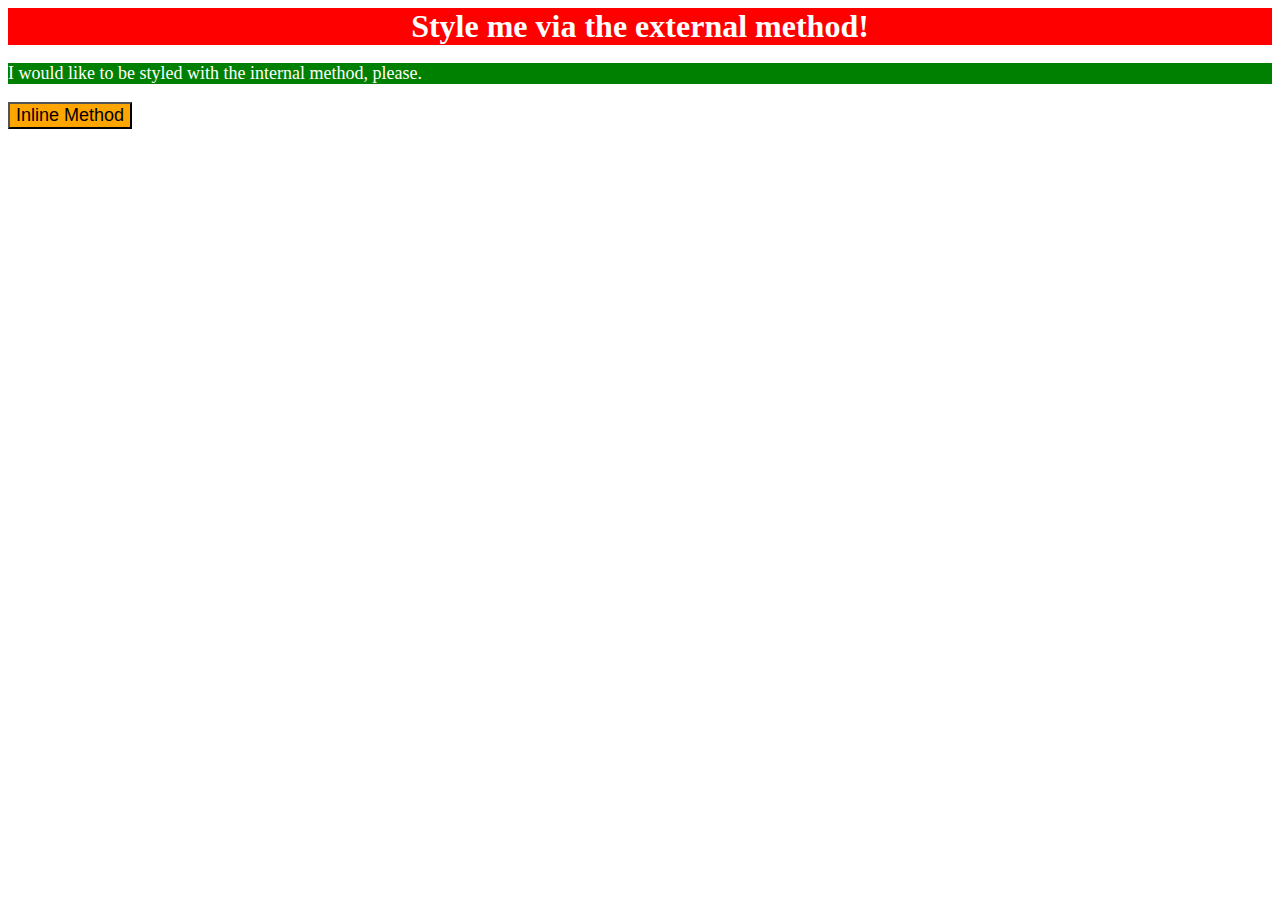
<file: foundations/01-css-methods/index.html>
<!DOCTYPE html>
<html lang="en">
  <head>
    <meta charset="UTF-8">
    <meta http-equiv="X-UA-Compatible" content="IE=edge">
    <meta name="viewport" content="width=device-width, initial-scale=1.0">
   <link rel="stylesheet" href="style.css">
    <title>Methods for Adding CSS</title>
  </head>
  <body>
    <div>Style me via the external method!</div>
    <p>I would like to be styled with the internal method, please.</p>
    <button>Inline Method</button>
  </body>
</html>
</file>
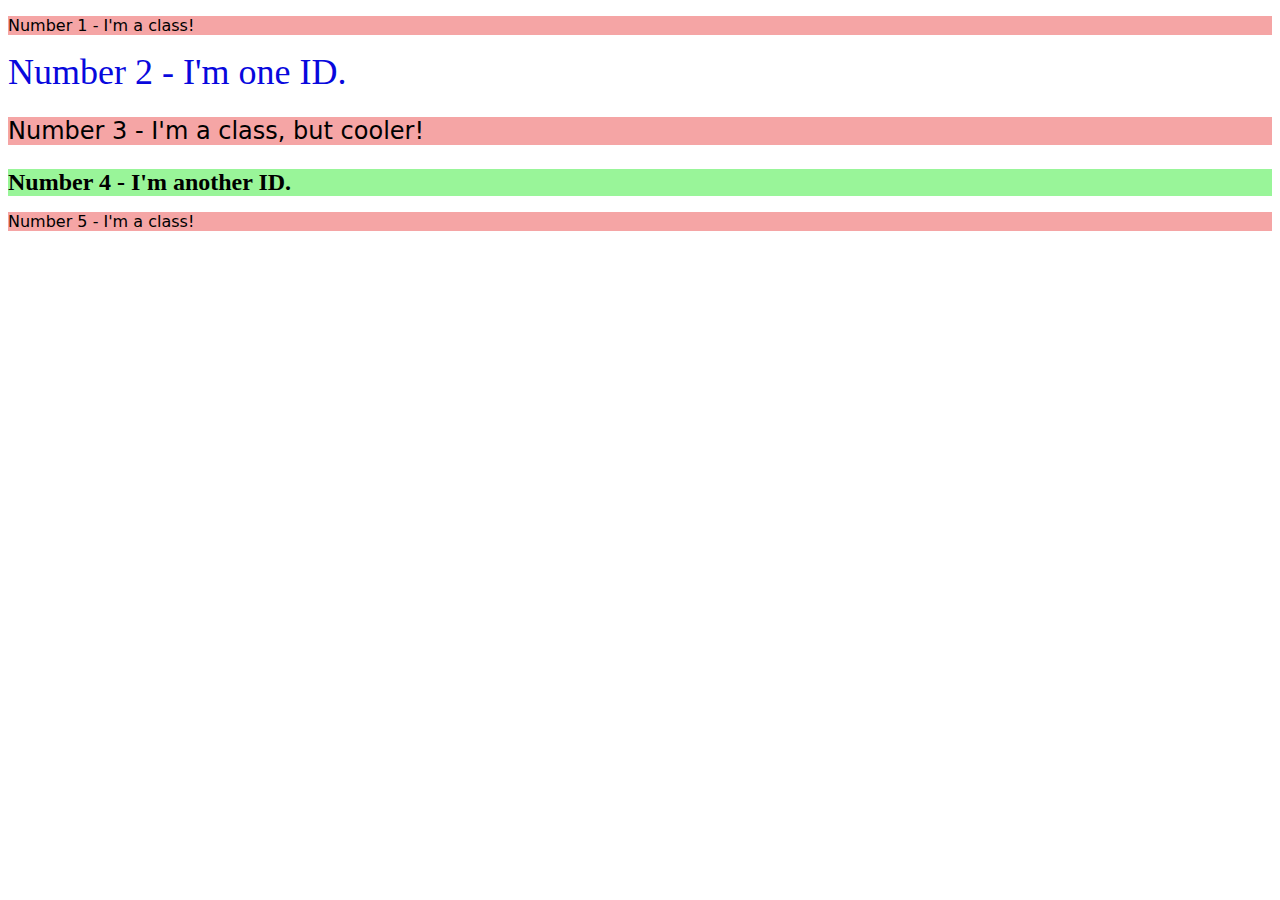
<file: foundations/02-class-id-selectors/index.html>
<!DOCTYPE html>
<html lang="en">
  <head>
    <meta charset="UTF-8">
    <meta http-equiv="X-UA-Compatible" content="IE=edge">
    <meta name="viewport" content="width=device-width, initial-scale=1.0">
    <title>Class and ID Selectors</title>
    <link rel="stylesheet" href="style.css">
  </head>
  <body>
    <p class="simple ">Number 1 - I'm a class!</p>
    <div id="n2">Number 2 - I'm one ID.</div>
    <p class="simple cool">Number 3 - I'm a class, but cooler!</p>
    <div id="n4">Number 4 - I'm another ID.</div>
    <p class="simple">Number 5 - I'm a class!</p>
  </body>
</html>
</file>
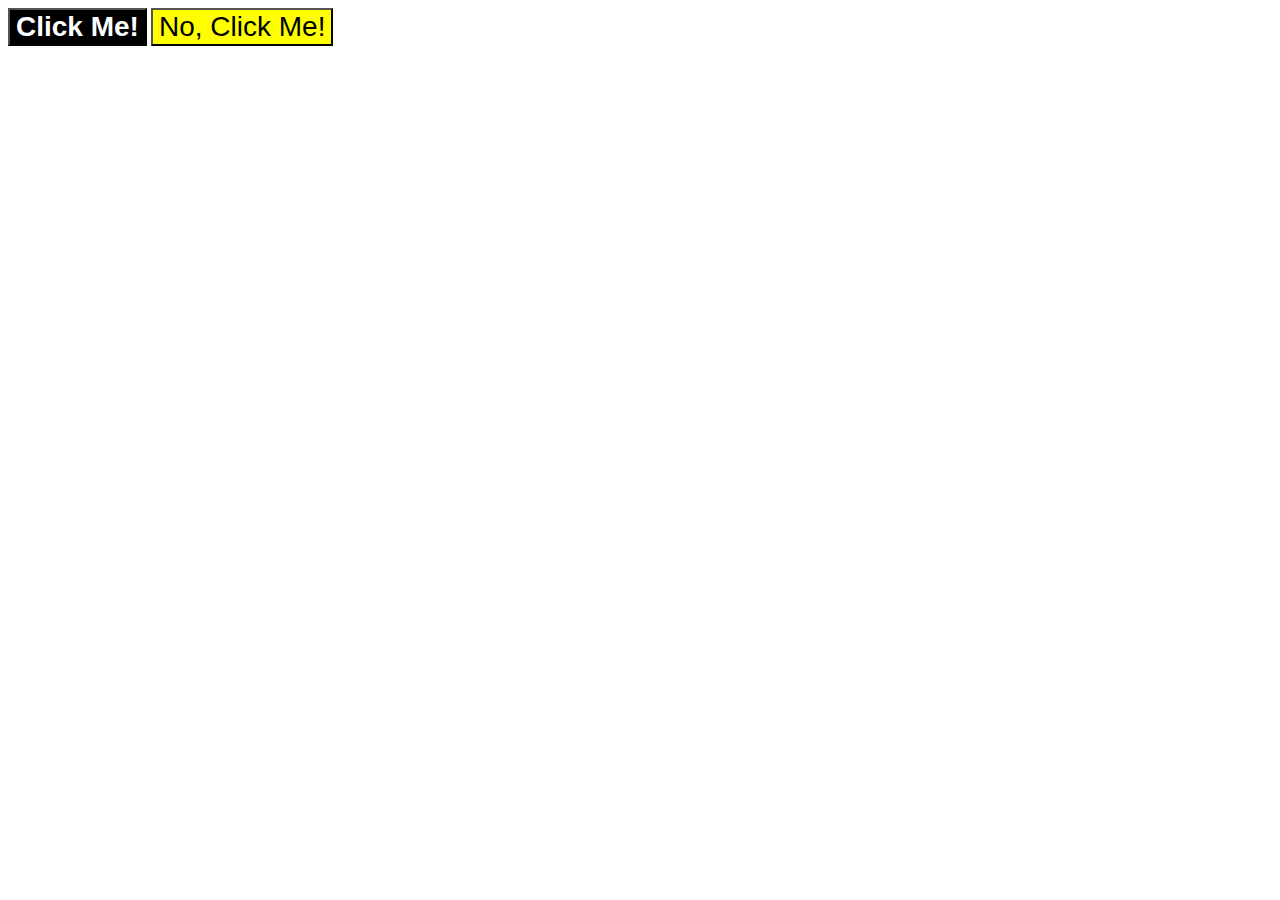
<file: foundations/03-grouping-selectors/index.html>
<!DOCTYPE html>
<html lang="en">
  <head>
    <meta charset="UTF-8">
    <meta http-equiv="X-UA-Compatible" content="IE=edge">
    <meta name="viewport" content="width=device-width, initial-scale=1.0">
    <title>Grouping Selectors</title>
    <link rel="stylesheet" href="style.css">
  </head>
  <body>
    <button class="click black">Click Me!</button>
    <button class="click yellow">No, Click Me!</button>
  </body>
</html>
</file>
<file: foundations/01-css-methods/style.css>
div,p{
    color: white;
}

div{
    background-color: red;
    text-align: center;
    font-size: 32px;
    font-weight: bold;
}

p,button{
    font-size: 18px;
}

p{
    background-color: green;
    
}

button{
    background-color: orange;
}
</file>
<file: foundations/02-class-id-selectors/style.css>
.simple{
    background-color: rgb(245, 165, 165);
    font-family: Verdana,"DejaVu Sans", sans-serif;

}

#n2{
    font-size: 36px;
    color: rgb(8, 8, 221);
}

.cool{
    font-size: 24px;
}

#n4{
    background-color: rgb(153, 245, 153);
    font-size: 24px;
    font-weight: bold;
}
</file>
<file: foundations/03-grouping-selectors/style.css>
.click{
    font-size: 28px;
    font-family: Helvetica,"Times New Roman", sans-serif;
}

.black{
    color: white;
    font-weight: bold;
    background-color: black;
}

.yellow{
    background-color: yellow;
    
}
</file>
